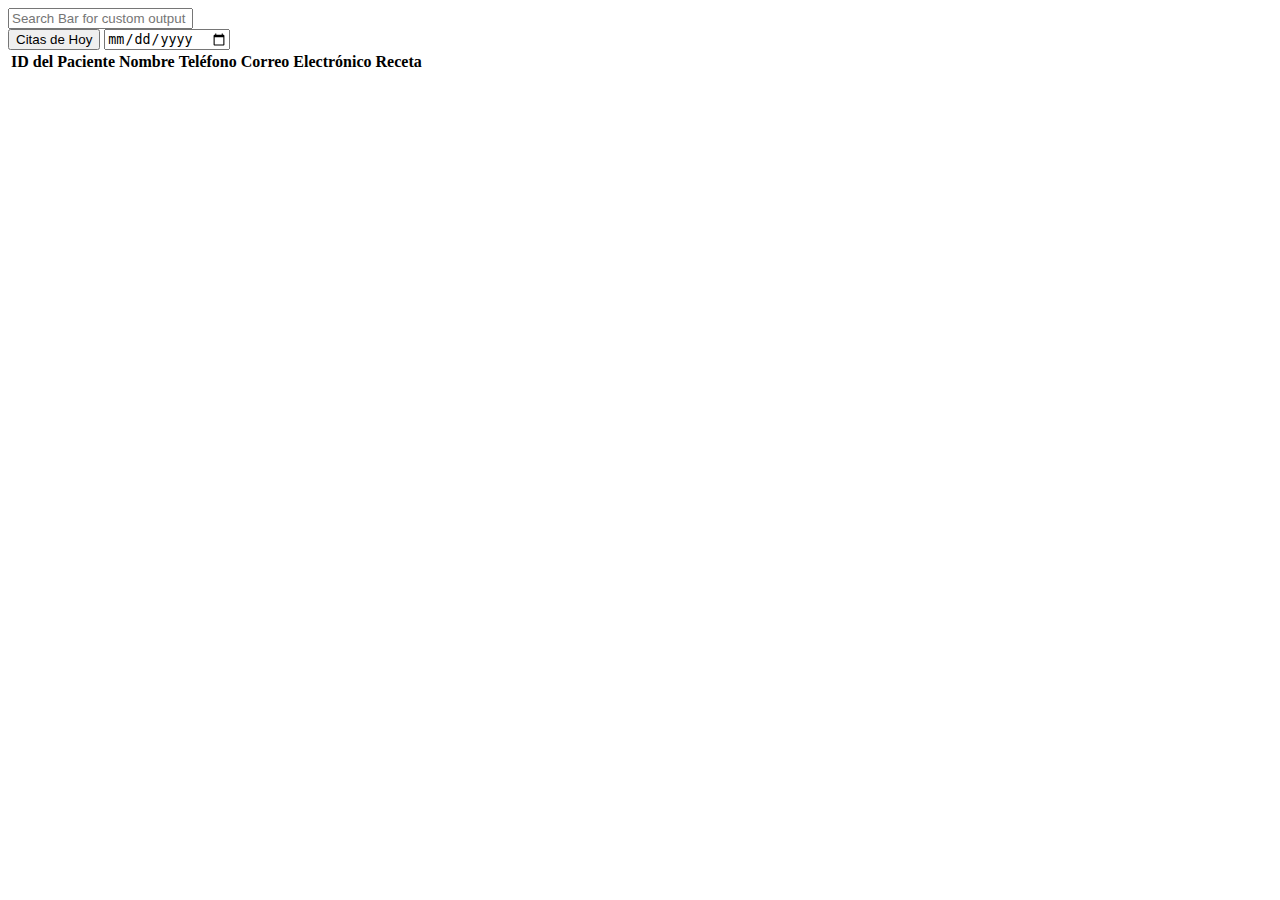
<file: app/src/main/resources/templates/doctorDashboard.html>
<!-- doctorDashboard.html -->

 <!DOCTYPE html>
<html xmlns:th="http://www.thymeleaf.org" lang="en">
<head>
    <meta charset="UTF-8">
    <meta name="viewport" content="width=device-width, initial-scale=1.0">

    <title>Doctor Dashboard</title>

    <link rel="icon" type="image/png" th:href="@{/assets/images/logo/logo.png}" />

    <link rel="stylesheet" th:href="@{/assets/css/adminDashboard.css}">
    <link rel="stylesheet" th:href="@{/assets/css/doctorDashboard.css}">
    <link rel="stylesheet" th:href="@{/assets/css/style.css}">

    <script th:src="@{/js/render.js}" defer></script>
    <script th:src="@{/js/util.js}" defer></script>

    <script th:src="@{/js/components/header.js}" defer></script>
    <script th:src="@{/js/components/footer.js}" defer></script>

    <script type="module" th:src="@{/js/services/patientServices.js}" defer></script>
    <script type="module" th:src="@{/js/doctorDashboard.js}" defer></script>
</head>

<body onload="renderContent()">

    <div class="container">
        
        <div class="wrapper">
            
            <div id="header"></div>

            <div class="main-content">
                
                <input type="text" id="searchBar" class="searchBar" placeholder="Search Bar for custom output" />

                <div class="filter-section">
                    <button id="todayButton" class="filter-btn">Citas de Hoy</button>
                    <input type="date" id="datePicker" class="date-input" />
                </div>

                <table id="patientTable">
                    <thead>
                        <tr>
                            <th>ID del Paciente</th>
                            <th>Nombre</th>
                            <th>Teléfono</th>
                            <th>Correo Electrónico</th>
                            <th>Receta</th>
                        </tr>
                    </thead>
                    <tbody id="patientTableBody"></tbody>
                </table>

            </div> <div id="footer"></div>

        </div> </div> </body>
</html>
</file>
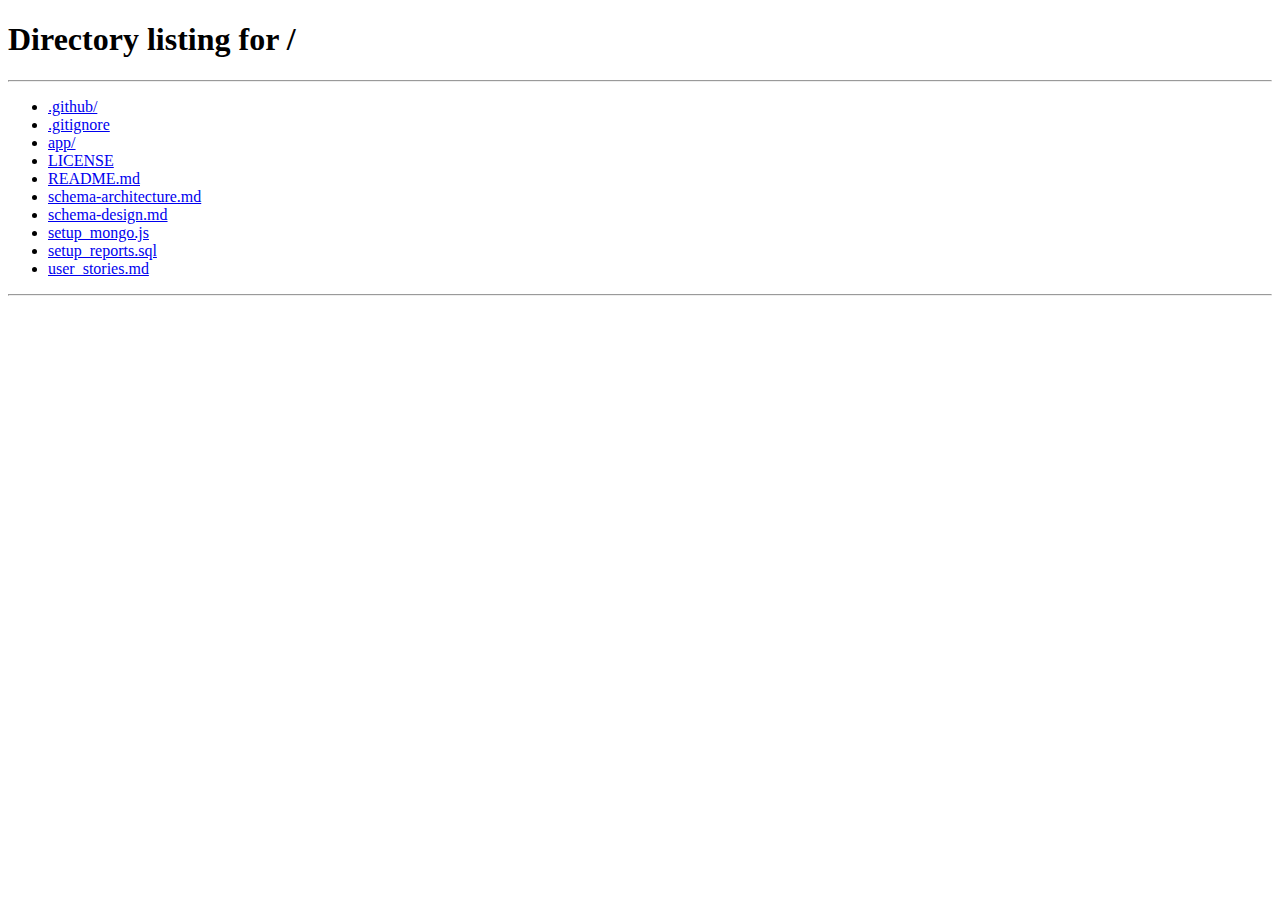
<file: app/src/main/resources/static/pages/addPrescription.html>
<!-- addPrescription.html -->
<!DOCTYPE html>
<html lang="en">

<head>
    <meta charset="UTF-8">
    <link rel="icon" type="image/svg+xml" href="../assets/images/logo/logo.png" />
    <title>DoctorDashboard</title>
    <link rel="stylesheet" href="../assets/css/adminDashboard.css">
    <link rel="stylesheet" href="../assets/css/doctorDashboard.css">
    <link rel="stylesheet" href="../assets/css/addPrescription.css">
    <link rel="stylesheet" href="../assets/css/style.css">
    <script src="../js/render.js" defer></script>
    <script src="../js/util.js" defer></script>
    <script src="../js/components/header.js" defer></script>
    <script src="../js/components/footer.js" defer></script>
    <script type="module" src = "../js/addPrescription.js"></script>

</head>

<body onload="renderContent()">
    <div class="container">
        <div class="wrapper">
            <div id="header"></div>
            <div class="main-content">
                <div class="form-container">
                    <h2 id="heading">Add <span>Prescription</span></h2>
                    <form>
                        <label for="patientName">Patient Name</label>
                        <input type="text" id="patientName" disabled>

                        <label for="medicines">Medicine Names</label>
                        <input type="text" id="medicines" placeholder="e.g. Paracetamol, Vitamin C" required>

                        <label for="dosage">Dosage Instructions</label>
                        <textarea id="dosage" rows="3"
                            placeholder="e.g - Paracetamol"></textarea>

                        <label for="notes">Additional Notes</label>
                        <textarea id="notes" rows="3"
                            placeholder="Any precautions or observations (optional)"></textarea>

                        <button type="submit" class="btn-primary" id="savePrescription">Add Prescription</button>
                        <button type="button" onclick="selectRole('doctor')" class="btn-secondary">Cancel</button>
                    </form>
                </div>
            </div>
            <div id="footer"></div>
        </div>
    </div>
</body>
</html>
</file>
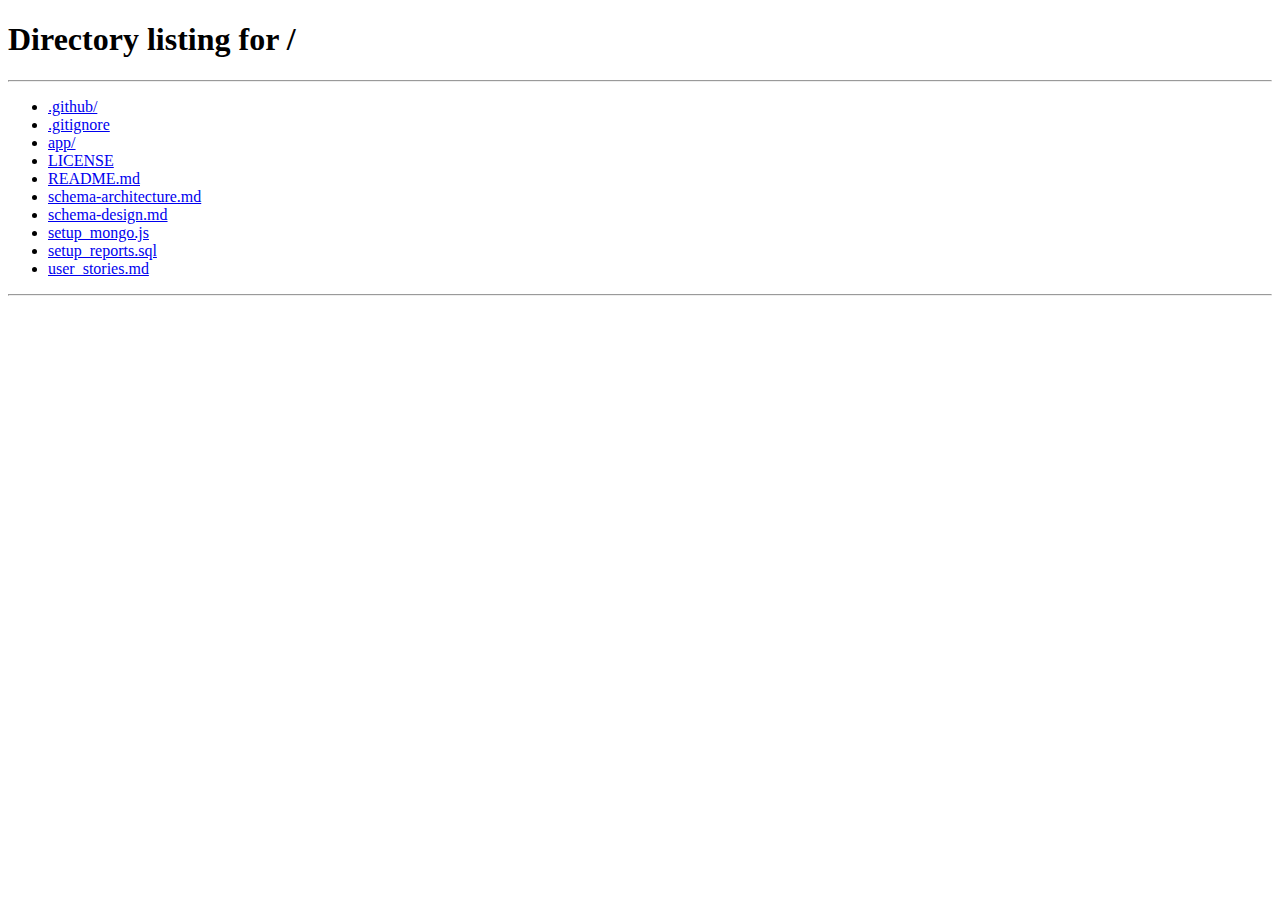
<file: app/src/main/resources/static/pages/loggedPatientDashboard.html>
<!-- loggedPatientDashboard.html -->
<!DOCTYPE html>
<html lang="en">
<head>
    <meta charset="UTF-8">
    <link rel="icon" type="image/svg+xml" href="../assets/images/logo/logo.png" />
    <title>LoggedPatientDashboard</title>
    <link rel = "stylesheet" href = "../assets/css/adminDashboard.css">
    <link rel = "stylesheet" href = "../assets/css/style.css">
    <link rel = "stylesheet" href = "../assets/css/patientDashboard.css">
    <script src = "../js/render.js" defer></script>
    <script src = "../js/util.js" defer></script>
    <script src = "../js/components/header.js" defer></script>
    <script src = "../js/components/footer.js" defer></script>
    <script type = "module" src = "../js/loggedPatient.js" defer></script>
</head>
<body onload="renderContent()">
    <div class="container">
        <div class="wrapper">
            <div id="header"></div>
            <main class="main-content">
                <input type="text" id="searchBar" class="searchBar" placeholder="Search Bar for custom output" />
                <div class="filter-wrapper">
                    <select class="filter-select" id="filterTime">
                        <option value="">Sort by Time</option>
                        <option value="AM">AM</option>
                        <option value="PM">PM</option>
                    </select>
                    <select class="filter-select" id="filterSpecialty">
                        <option value="">Filter by Specialty</option>
                        <option value="Cardiologist">Cardiologist</option>
                        <option value="Dermatologist">Dermatologist</option>
                        <option value="Neurologist">Neurologist</option>
                        <option value="Pediatrician">Pediatrician</option>
                        <option value="Orthopedic">Orthopedic</option>
                        <option value="Gynecologist">Gynecologist</option>
                        <option value="Psychiatrist">Psychiatrist</option>
                        <option value="Dentist">Dentist</option>
                        <option value="Ophthalmologist">Ophthalmologist</option>
                        <option value="Ent">ENT Specialist</option>
                        <option value="Urologist">Urologist</option>
                        <option value="Oncologist">Oncologist</option>
                        <option value="Gastroenterologist">Gastroenterologist</option>
                        <option value="General">General Physician</option>
                    </select>
                </div>
                <div id="content"></div>
            </main>
            <div id="footer"></div>
        </div>
    </div>
</body>
</html>
</file>
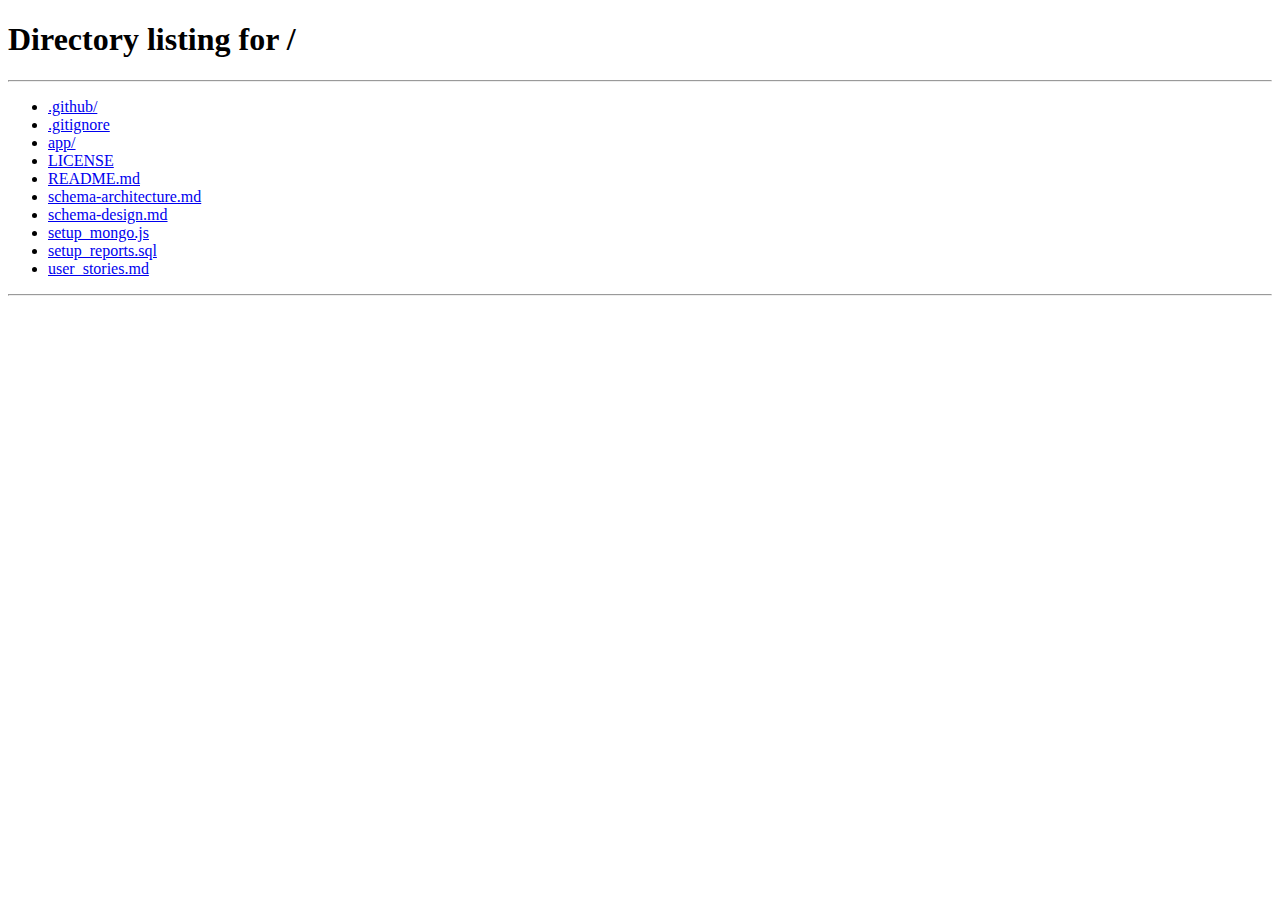
<file: app/src/main/resources/static/pages/patientAppointments.html>
<!-- patientAppointment.html -->
<!DOCTYPE html>
<html lang="en">

<head>
  <meta charset="UTF-8">
  <link rel="icon" type="image/svg+xml" href="../assets/images/logo/logo.png" />
  <title>Patient Appointments</title>
  <link rel="stylesheet" href="../assets/css/adminDashboard.css">
  <link rel="stylesheet" href="../assets/css/doctorDashboard.css">
  <link rel="stylesheet" href="../assets/css/style.css">
  <script src="../js/render.js" defer></script>
  <script src="../js/util.js" defer></script>
  <script src="../js/components/header.js" defer></script>
  <script src="../js/components/footer.js" defer></script>
  <script type="module" src="../js/patientAppointment.js" defer></script>
</head>

<body onload="renderContent()">
  <div class="container">
    <div class="wrapper">
      <div id="header"></div>
      <div class="main-content">
        <h2>Patient <span>Appointment</span></h2>
        <input type="text" id="searchBar" class="searchBar" placeholder="Search Bar for custom output" />
                <div class="filter-wrapper">
                    <select class="filter-select" id="appointmentFilter">
                        <option value="allAppointments">All Appointments</option>
                        <option value="future">Upcoming Appointments</option>
                        <option value="past">Past Appointments</option>
                    </select>
                </div>
        <table id="patientTable">
          <thead class="table-header">
            <tr>
              <th>Patient Name</th>
              <th>Doctor Name</th>
              <th>Date</th>
              <th>Time</th>
              <th>Actions</th>
            </tr>
          </thead>
          <tbody id="patientTableBody">
            <!-- rows will be inserted here dynamically -->
          </tbody>
        </table>
      </div>
      <div id="footer"></div>
    </div>
  </div>
</body>
</html>
</file>
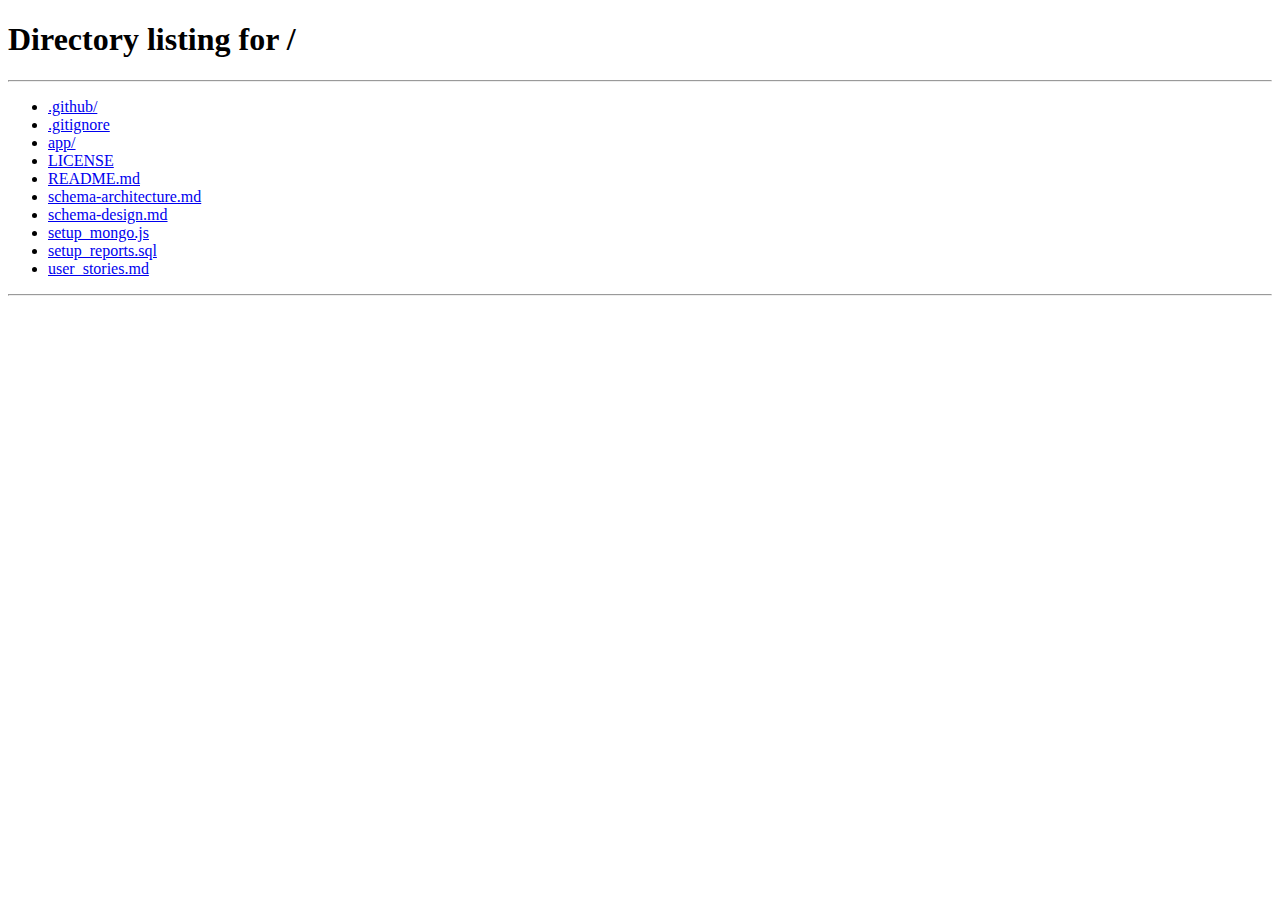
<file: app/src/main/resources/static/pages/patientDashboard.html>
<!-- patientDashboard.html -->
<!DOCTYPE html>
<html lang="en">

<head>
    <meta charset="UTF-8">
    <link rel="icon" type="image/svg+xml" href="../assets/images/logo/logo.png" />
    <title>PatientDashboard</title>
    <link rel="stylesheet" href="../assets/css/adminDashboard.css">
    <link rel="stylesheet" href="../assets/css/style.css">
    <link rel="stylesheet" href="../assets/css/patientDashboard.css">
    <script src="../js/render.js" defer></script>
    <script src="../js/util.js" defer></script>
    <script src="../js/components/header.js" defer></script>
    <script src="../js/components/footer.js" defer></script>
    <script type="module" src="../js/components/modals.js"></script>
</head>

<body onload="renderContent()">
    <div class="container">
        <div class="wrapper">
            <div id="header"></div>
            <main class="main-content">
                <input type="text" id="searchBar" class="searchBar" placeholder="Search Bar for custom output" />
                <div class="filter-wrapper">
                    <select class="filter-select" id="filterTime">
                        <option value="">Sort by Time</option>
                        <option value="AM">AM</option>
                        <option value="PM">PM</option>
                    </select>
                    <select class="filter-select" id="filterSpecialty">
                        <option value="">Filter by Specialty</option>
                        <option value="Cardiologist">Cardiologist</option>
                        <option value="Dermatologist">Dermatologist</option>
                        <option value="Neurologist">Neurologist</option>
                        <option value="Pediatrician">Pediatrician</option>
                        <option value="Orthopedic">Orthopedic</option>
                        <option value="Gynecologist">Gynecologist</option>
                        <option value="Psychiatrist">Psychiatrist</option>
                        <option value="Dentist">Dentist</option>
                        <option value="Ophthalmologist">Ophthalmologist</option>
                        <option value="Ent">ENT Specialist</option>
                        <option value="Urologist">Urologist</option>
                        <option value="Oncologist">Oncologist</option>
                        <option value="Gastroenterologist">Gastroenterologist</option>
                        <option value="General">General Physician</option>
                    </select>
                </div>
                <div id="content"></div>
            </main>
            <div id="footer"></div>
        </div>
    </div>
    <div id="modal" class="modal">
        <div class="modal-content">
            <span class="close" id="closeModal">&times;</span>
            <div id="modal-body"></div>
        </div>
    </div>
    <script type="module" src="../js/patientDashboard.js" defer></script>
</body>

</html>
</file>
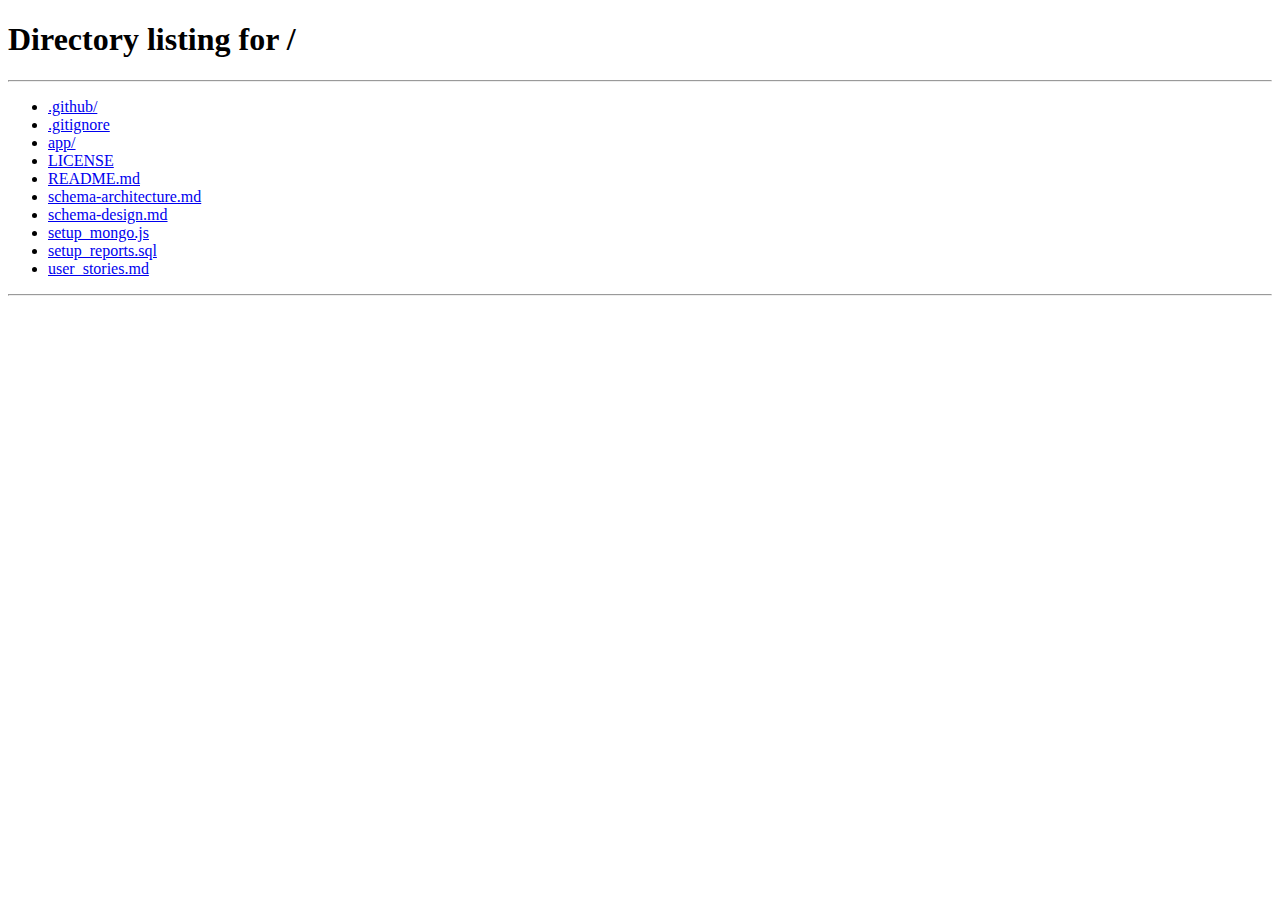
<file: app/src/main/resources/static/pages/patientRecord.html>
<!-- patientRecord.html -->
<!-- for doctor to see patient details -->
<!DOCTYPE html>
<html lang="en">
<head>
    <meta charset="UTF-8">
    <link rel="icon" type="image/svg+xml" href="../assets/images/logo/logo.png" />
    <title>DoctorDashboard</title>
    <link rel = "stylesheet" href = "../assets/css/adminDashboard.css">
    <link rel = "stylesheet" href = "../assets/css/doctorDashboard.css">
    <link rel = "stylesheet" href = "../assets/css/style.css">
    <script src = "../js/render.js" defer></script>
    <script src = "../js/util.js" defer></script>
    <script src = "../js/components/header.js" defer></script>
    <script src = "../js/components/footer.js" defer></script>
    <script type = "module" src = "../js/components/patientRecordRow.js" defer></script>
    <script type = "module" src = "../js/patientRecordServices.js" defer></script>
</head>
<body onload="renderContent()">
    <div class="container">
        <div class="wrapper">
            <div id="header"></div>
            <div class="main-content">
                <h2>Patient <span>Record</span></h2>
                <table id="patientTable">
                  <thead class="table-header">
                    <tr>
                      <th>Date</th>
                      <th>Appointment ID</th>
                      <th>Patient ID</th>
                      <th>Prescription</th>
                    </tr>
                  </thead>
                  <tbody id="patientTableBody"></tbody>
                </table>
              </div>
            <div id="footer"></div>
        </div>
    </div>

</body>  
</html>
</file>
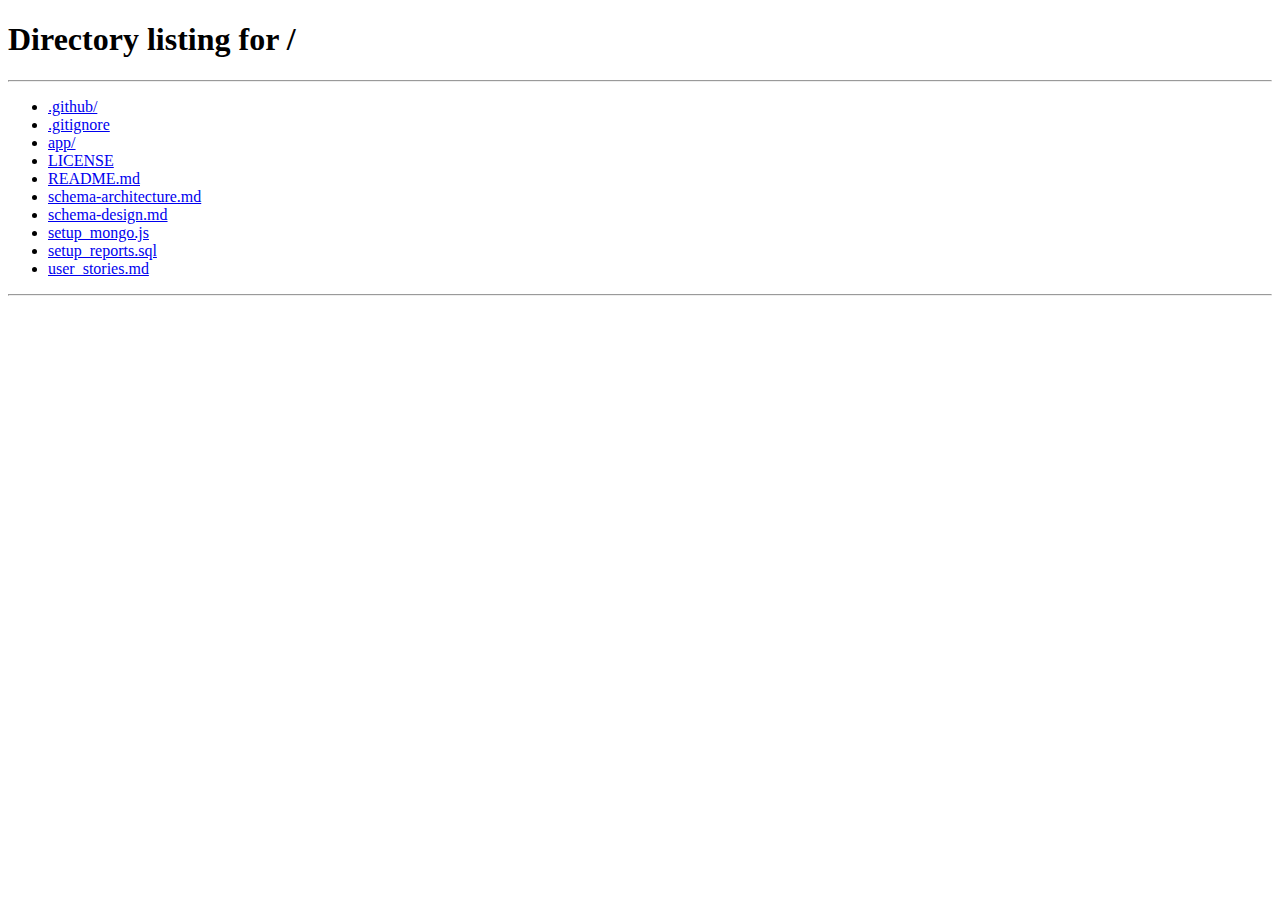
<file: app/src/main/resources/static/pages/updateAppointment.html>
<!-- updateAppointment.html -->

<!DOCTYPE html>
<html lang="en">

<head>
    <meta charset="UTF-8">
    <link rel="icon" type="image/svg+xml" href="../assets/images/logo/logo.png" />
    <title>DoctorDashboard</title>
    <link rel="stylesheet" href="../assets/css/adminDashboard.css">
    <link rel="stylesheet" href="../assets/css/doctorDashboard.css">
    <link rel="stylesheet" href="../assets/css/updateAppointment.css">
    <link rel="stylesheet" href="../assets/css/style.css">
    <script src="../js/render.js" defer></script>
    <script src="../js/util.js" defer></script>
    <script src="../js/components/header.js" defer></script>
    <script src="../js/components/footer.js" defer></script>
    <script type="module" src="../js/updateAppointment.js" defer></script>
</head>

<body onload="renderContent()">
    <div class="container">
        <div class="wrapper">
            <div id="header"></div>
            <div class="main-content">
                <div class="form-container">
                    <h2>Update <span>Appointment</span></h2>
                    <form id="updateAppointmentForm">
                        <label for="patientName">Patient Name</label>
                        <input type="text" id="patientName" disabled>

                        <label for="doctorName">Doctor Name</label>
                        <input type="text" id="doctorName" disabled>

                        <label for="appointmentDate">Date</label>
                        <input type="date" id="appointmentDate" required>

                        <label for="appointmentTime">Time</label>
                        <select id="appointmentTime" required>
                        </select>

                        <button type="submit" class="btn-primary" id="updateAppointment">Update Appointment</button>
                        <button type="button" onclick="window.location.href='/pages/patientAppointments.html'"
                            class="btn-secondary">Cancel</button>
                    </form>
                </div>
            </div>
            <div id="footer"></div>
        </div>
    </div>

</body>

</html>
</file>
<file: app/src/main/resources/static/assets/css/doctorDashboard.css>
/* This is the style sheet for the doctorDashboard.html */
/* 
**Table Header (`.table-header`)**

* Set font size to `24px` for clear emphasis.
* Use a dark teal color (`#015c5d`) for consistency with the theme.
* Add `30px` bottom margin and remove right margin.

**Table Styling (`table`)**

* Make the table full width (`100%`).
* Collapse borders for clean lines.
* Use a `sans-serif` font.
* Add `20px` top margin for spacing.

**Table Head (`thead`)**

* Set a very light dark background (`#33333310`) for header row.
* Use white text color (`#fff`).

**Table Cells (`td, th`)**

* Apply padding of `12px 16px` for spacing.
* Center-align the text.
* Add a subtle bottom border (`1px solid #ddd`).

**Table Row Styling**

* Alternate row colors for better readability:

  * Even rows: semi-transparent light grey (`#f9f9f959`).
  * Odd rows: soft white background (`#ffffffc0`).
* On hover: highlight row with a light teal overlay (`#015c5d39`).

**Prescription Button (`.prescription-btn`)**

* Set size to `30px x 30px`.
* Make it interactive with a pointer cursor.
* Add transition effects for scale and brightness on hover.
* On hover:

  * Slightly enlarge (`scale(1.1)`)
  * Brighten appearance
* On click: slightly shrink (`scale(0.95)`).

**No Record Message (`.noPatientRecord`)**

* Use a `16px` italic grey font to indicate no data gently.

**Today Button (`.today-btn`)**

* Add right margin (`10px`).
* Add padding (`10px`).
* Set background color to teal green (`#015c5d`).

**Date Picker (`.date-picker`)**

* Add left margin (`10px`) and top margin (`13px`).
* Round corners with `8px` radius.
* Add padding (`10px`) and set fixed height (`30px`).

---

Let me know if you'd like a consolidated style guide for the entire HospitalCRM frontend.
 */
</file>
<file: app/src/main/resources/static/assets/css/addPrescription.css>
/* This is the stylesheet for the addPrescription.html */

.form-container {
    width: 100%; 
    max-width: 600px;
    background: #ffffffc8;
    margin: 50px auto;
    padding: 30px;
    border-radius: 15px;
    box-shadow: 0 4px 12px rgba(0, 0, 0, 0.1);
    animation: fadeIn 0.5s ease-in-out;
  }

  .container h2 {
    text-align: center;
    color: #222;
    font-size: 28px;
    margin-bottom: 25px;
  }

  .container h2 span {
    color: #A62B1F;
  }

  label {
    display: block;
    margin-bottom: 6px;
    font-weight: 500;
    color: #333;
    text-align: left;
    font-size: 13px;
  }

  input, textarea {
    width: 100%;
    padding: 12px;
    resize: vertical;
    margin-bottom: 20px;
    border: 1px solid #cccccc6e;
    border-radius: 8px;
    font-size: 15px;
    outline: none;
    transition: 0.3s;
    font-family: "Verdana";
  }

  input:focus, textarea:focus {
    border-color: #015c5d;
    box-shadow: 0 0 4px #a7f3d0;
    filter: brightness(1.5);
  }

  #patientName{
    background-color: #bdbcbc80;
  }
  .btn-primary {
    background-color: #047857;
    color: #fff;
    padding: 14px;
    width: 100%;
    border: none;
    border-radius: 8px;
    font-size: 16px;
    cursor: pointer;
    transition: 0.3s;
  }

  .btn-primary:hover {
    background-color: #065f46;
  }

  .btn-secondary {
    background-color: transparent;
    color: #333;
    border: 1px solid #ccc;
    padding: 12px;
    width: 100%;
    border-radius: 8px;
    font-size: 15px;
    margin-top: 12px;
    cursor: pointer;
  }

  .btn-secondary:hover{
    color: #fff;
  }

  @keyframes fadeIn {
    from { opacity: 0; transform: translateY(30px); }
    to   { opacity: 1; transform: translateY(0); }
  }
</file>
<file: app/src/main/resources/static/assets/css/style.css>
/* This is the style sheet for global change across the files. */

/* style.css */
.header {
    display: flex;
    justify-content: space-between;
    align-items: center;
    background-color: #f4f4f4;
    color: #333;
    padding: 10px 20px;
    border-bottom: 2px solid #ccc;
    flex-wrap: wrap;
    min-height: 60px;
  }
  
  /* Logo section with image + title */
  .logo-link{
    display: flex;
    align-items: center;
    gap: 10px;
    
  }
  
  .logo-img {
    height: 40px;
    width: auto;
    max-width: 100%;
    object-fit: contain;
  }
  
  /* Logo text / slogan */
  .logo-title {
    font-size: 20px;
    font-weight: bold;
    color: #333;
  }
  
  /* Nav links styling */
  nav a {
    margin-left: 20px;
    margin-right: 20px;
    text-decoration: none;
    color: #333;
    font-weight: bold;
  }
  
  nav a:hover {
    color: #003e3e;
  }
  

  /* Responsive behavior */
  @media (max-width: 600px) {
    .header {
      flex-direction: column;
      align-items: flex-start;
    }
  
    nav {
      margin-top: 10px;
    }
  
    nav a {
      margin-left: 0;
      margin-right: 10px;
    }
  
    .logo-img {
      height: 30px;
    }
  
    .logo-title {
      font-size: 18px;
    }
  }

  .doctorHeader{
    margin-right: 30px
  }
  .doctorHeader:hover{
    color:#A62B1F;
  }
/* Footer Section */
.footer {
    background-color: #f4f4f4;
    color: #fff;
    padding: 40px 20px;
    border-top: 2px solid #f4f4f4;
    
  }
  
  .footer-container {
    display: flex;
    flex-wrap: wrap;
    justify-content: space-between;
    gap: 30px;
    max-width: 1200px;
    margin: 0 auto;
  }
  
  .footer-logo {
    flex: 1 1 250px;
    display: flex;
    flex-direction: column;
    align-items: flex-start;
    gap: 15px;
  }
  
  .footer-logo img {
    height: 50px;
    width: auto;
  }
  
  .footer-logo p {
    font-size: 14px;
    color: #0a0a23;
  }
  
  .footer-links {
    display: flex;
    flex: 2 1 500px;
    justify-content: space-between;
    flex-wrap: wrap;
    gap: 20px;
  }
  
  .footer-column {
    display: flex;
    flex-direction: column;
    gap: 10px;
  }
  
  .footer-column h4 {
    font-size: 16px;
    font-weight: bold;
    margin-bottom: 8px;
    color: #0a0a23;
  }
  
  .footer-column a {
    text-decoration: none;
    color: #0a0a23;
    font-size: 14px;
  }
  
  .footer-column a:hover {
    color: #003e3e;
    transition: color 0.3s ease;
  }
  
  /* Mobile Responsiveness */
  @media (max-width: 768px) {
    .footer-container {
      flex-direction: column;
      align-items: flex-start;
    }
  
    .footer-links {
      flex-direction: column;
      gap: 20px;
    }
  }
  

  .modal {
    display: none;
    position: fixed;
    z-index: 999;
    padding-top: 60px;
    left: 0;
    top: 0;
    width: 100%;
    height: 100%;
    background-color: rgba(0,0,0,0.6);
  }
  
  .modal-content {
    background-color: white;
    margin: auto;
    padding: 30px;
    border-radius: 10px;
    width: 400px;
    position: relative;
  }
  
  .modal-content h2{
    font-size: 32px;
  }

  .close {
    color: #aaa;
    position: absolute;
    right: 20px;
    top: 15px;
    font-size: 28px;
    font-weight: bold;
    cursor: pointer;
  }
  
  .close:hover {
    color: black;
  }



  .dashboard-btn{
    width: 100%;
  }

  .input-field {
    padding: 10px;
    border: 1px solid #ccc;
    font-size: 16px;
    margin-top: 10px;
    margin-bottom: 20px;
    width: 100%;
    appearance: none; /* Remove default OS styles */
    background-color: #fff;
    color: #333;
    cursor: pointer;
    border-radius: 8px;
  }
  
  .input-field:hover {
    border-color: #015c5d;
    background-color: #f0fdfd;
  }
  
  .input-field:focus {
    outline: none;
    border-color: #015c5d;
    box-shadow: 0 0 5px rgba(1, 92, 93, 0.5);
    filter: brightness(1.2);
  }
  
  .select-dropdown option {
    font-size: 16px;
    padding: 10px;
  }
  

  #content {
    display: grid;
    grid-template-columns: repeat(auto-fit, minmax(315px, 1fr));
    gap: 40px;
    padding: 20px;
  }

  .doctor-card {
    display: flex;
    flex-direction: column;
    justify-content: space-between;
    border: 1px solid #ddd;
    border-radius: 10px;
    width:auto;
    overflow: hidden;
    background-color: #fff;
    box-shadow: 0 4px 6px rgba(0,0,0,0.1);
    transition: transform 0.2s ease;
  }
  
  .doctor-card:hover {
    transform: scale(1.02);
  }
  
  .doctor-info {
    padding: 12px;
    flex-grow: 1;
  }
  
  .doctor-info h3 {
    margin-top: 30px;
    font-size: 24px;
    color: #015c5d;
  }
  
  .doctor-info p {
    margin: 20px 0px;
    font-size: 14px;
    color: #555;
  }
  
  .card-actions {
    background-color: #e28282;
    padding: 10px;
    text-align: center;
  }

  .card-actions:hover {
    background-color: #d26969;
  }
  
  .card-actions button {
    background: transparent;
    border: none;
    color: #fff;
    font-weight: bold;
    cursor: pointer;
  }
  
  .card-actions button:hover {
    color: #fff;
    border-color: #015c5d;
  }
  
  #roleSelector {
    width:auto;
    border-radius: 10px;
  }
  
  span {
    color : #A62B1F;
  }

  .searchBar{
    height: 30px;
    padding:20px;
    font-size: 16px;
    margin-bottom: 30px;
    border: 0.2px solid grey;
}

  .searchBar:focus{
    outline: none;
    border-color: #015c5d;
    box-shadow: 0 0 5px rgba(1, 92, 93, 0.697);
}

.filter-wrapper {
  width: 350px;
  display: flex;
  flex-direction: row;
  
}

.filter-select {
  margin-right: 8px;
  width: 100%;
  padding: 8px 12px;
  border: 1px solid #ccc;
  border-radius: 6px;
  background-color: #fff;
  color: #333;
  font-size: 14px;
  background-position: right 10px center;
  background-size: 16px 16px;
  cursor: pointer;
  transition: border-color 0.2s, box-shadow 0.2s;
}

.filter-select:focus {
  border-color: #015c5d;
  box-shadow: 0 0 5px rgba(1, 92, 93, 0.697);
  outline: none;
}

.availabilityLabel{
  margin-bottom: 8px;
}

.availability-container {
  margin-bottom: 1rem;
  
}

.checkbox-group {
  display: flex;
  flex-direction: column;
  gap: 1rem;
  margin-top: 1rem;
}

.checkbox-group label {
  font-weight: 500;
  cursor: pointer;
}

.checkbox-group input[type="checkbox"] {
  margin-right: 0.5rem;
  accent-color: #015c5db8; 
}
</file>
<file: app/src/main/resources/static/assets/css/patientDashboard.css>
/* This is the style sheet for the patientDashboard.html */
  .card-actions {
    background-color: #244557;
    padding: 10px;
    text-align: center;
  }

  .card-actions:hover{
    background-color: #1c3745;
  }
  .ripple-overlay {
    position: fixed;
    width: 20px;
    height: 20px;
    background-color: #1c3745;
    border-radius: 50%;
    z-index: 9999;
    transform: translate(-50%, -50%) scale(0);
    transition: transform 1s ease-out, opacity 1s ease;
  }
  
  .ripple-overlay.active {
    transform: translate(-50%, -50%) scale(150);
    opacity: 1;
  }
  
  .modalApp {
    position: fixed;
  bottom: -100%;
  left: 50%;
  transform: translateX(-50%);
  width: 50%;
  background: #fff;
  padding: 20px;
  z-index: 10000;
  transition: bottom 1.5s ease-in;
  box-shadow: 0 -5px 10px rgba(0, 0, 0, 0.3);
  border-radius: 10px 10px 0 0;
  text-align: center;
  }
  
  .modalApp.active {
    bottom: 0;
  }
  
  .modalApp h2 {
    margin-top: 20px;
  }
  
  .modalApp input {
    display: block;
    margin: 10px auto;
    padding: 10px;
    width: 90%;
    margin-bottom: 40px;
  }

  .modalApp select {
    display: block;
    margin: 10px auto;
    padding: 10px;
    width: 90%;
    margin-bottom: 40px;
  }
  
  .confirm-booking {
    padding: 10px 20px;
    background: #1c3745;
    color: #fff;
    border: none;
    cursor: pointer;
    
  
    
  }
  .confirm-booking:hover {
    filter: brightness(1.2);
    background-color: #1c3745;
  }
</file>
<file: app/src/main/resources/static/assets/css/updateAppointment.css>
/* This is the style sheet for the updateAppointment.html */
.form-container {
    max-width: 600px;
    background: #ffffffc8;
    margin: 10px auto;
    padding: 30px;
    border-radius: 15px;
    box-shadow: 0 4px 12px rgba(0, 0, 0, 0.1);
    animation: fadeIn 0.5s ease-in-out;
  }

  .container h2 {
    text-align: center;
    color: #222;
    font-size: 28px;
    margin-bottom: 25px;
  }

  .container h2 span {
    color: #A62B1F;
  }

  label {
    display: block;
    margin-bottom: 6px;
    font-weight: 500;
    color: #333;
    text-align: left;
    font-size: 13px;
  }

  input, textarea ,select {
    width: 100%;
    padding: 12px;
    resize: vertical;
    margin-bottom: 20px;
    border: 1px solid #cccccc6e;
    border-radius: 8px;
    font-size: 15px;
    outline: none;
    transition: 0.3s;
    font-family: "Verdana";
  }

  input:focus, textarea:focus {
    border-color: #015c5d;
    box-shadow: 0 0 4px #a7f3d0;
    filter: brightness(1.5);
  }

  #patientName{
    background-color: #bdbcbc80;
  }
  .btn-primary {
    background-color: #047857;
    color: #fff;
    padding: 14px;
    width: 100%;
    border: none;
    border-radius: 8px;
    font-size: 16px;
    cursor: pointer;
    transition: 0.3s;
  }

  .btn-primary:hover {
    background-color: #065f46;
  }

  .btn-secondary {
    background-color: transparent;
    color: #333;
    border: 1px solid #ccc;
    padding: 12px;
    width: 100%;
    border-radius: 8px;
    font-size: 15px;
    margin-top: 12px;
    cursor: pointer;
  }

  .btn-secondary:hover{
    color: #fff;
  }

  @keyframes fadeIn {
    from { opacity: 0; transform: translateY(30px); }
    to   { opacity: 1; transform: translateY(0); }
  }
</file>
<file: app/src/main/resources/static/assets/css/adminDashboard.css>
/*this is the style sheet for the adminDashboard. */

/* 
Global Reset (`*`)

* Purpose: Ensure consistent layout across all browsers.
* Properties:

  * `margin: 0` — removes default outer spacing from all elements.
  * `padding: 0` — removes default inner spacing.
  * `box-sizing: border-box` — ensures padding and borders are included within the total width/height of elements.

Base HTML & Body (`html, body`)

* Purpose: Establish a full-height layout and apply a standard font across the page.
* Properties:

  * `height: 100%` — allows containers to stretch to the full viewport height.
  * `font-family: Arial, sans-serif` — applies a clean, readable sans-serif font.

Main Layout Wrapper (`.wrapper`)

* Purpose: Create a flexible, vertical layout that fills the entire screen.
* Properties:

  * `display: flex` — enables flexbox for layout control.
  * `flex-direction: column` — stacks children vertically.
  * `min-height: 100vh` — ensures the wrapper always covers full screen height.

Section Heading (`h2`)

* Purpose: Style the headings prominently for section separation.
* Properties:

  * `font-size: 32px` — makes the heading large and noticeable.
  * `font-weight: bold` — emphasizes text.
  * `margin-bottom: 50px` — creates space below the heading.
  * `color: #003e3e` — uses a strong teal for visual anchoring.

Main Content Section (`.main-content`)

* Purpose: Layout the main content with padding and a background image.
* Properties:

  * `flex-grow: 1` — lets the content fill the available vertical space.
  * `padding: 40px` — adds internal spacing around content.
  * `display: flex` and `flex-direction: column` — organizes content in a vertical stack.
  * `text-align: center` — centers the text.
  * `background-image: url("index.png")` — sets a full-screen dashboard background.
  * `background-size: cover` — ensures the image covers the whole section.
  * `background-position: center` — centers the image.
  * `background-repeat: no-repeat` — avoids tiling the image.
  * `background-attachment: fixed` — fixes the image while scrolling.

Primary Button (`button`)

* Purpose: Design prominent, interactive buttons for main actions.

* Properties:

  * `background-color: #A62B1F` — sets a bold red color.
  * `color: white` — makes text stand out.
  * `border: none` — removes any outline/border.
  * `border-radius: 12px` — creates rounded corners.
  * `padding: 10px 20px` — gives space inside the button.
  * `margin-top: 20px` — adds spacing above the button.
  * `width: 200px` — ensures consistent button width.
  * `cursor: pointer` — shows a hand icon on hover.
  * `font-size: 16px` — makes the text readable.

* On Hover:

  * Retains the same red background to maintain branding.

Admin Button (`.adminBtn`)

* Purpose: Provide a secondary button style for admin-specific actions.

* Properties:

  * `background-color: #f4f4f4` — uses a light grey background.
  * `color: #333` — uses dark text for contrast.
  * `font-weight: bold` — emphasizes text.
  * `width: 110px` — smaller, compact width.
  * `padding: 10px 0` — vertical padding only.
  * `border: none` — clean look.
  * `cursor: pointer` — indicates it's clickable.

* On Hover**:

   Changes text color to `#A62B1F` for brand consistency while keeping the background same.


*/
</file>
